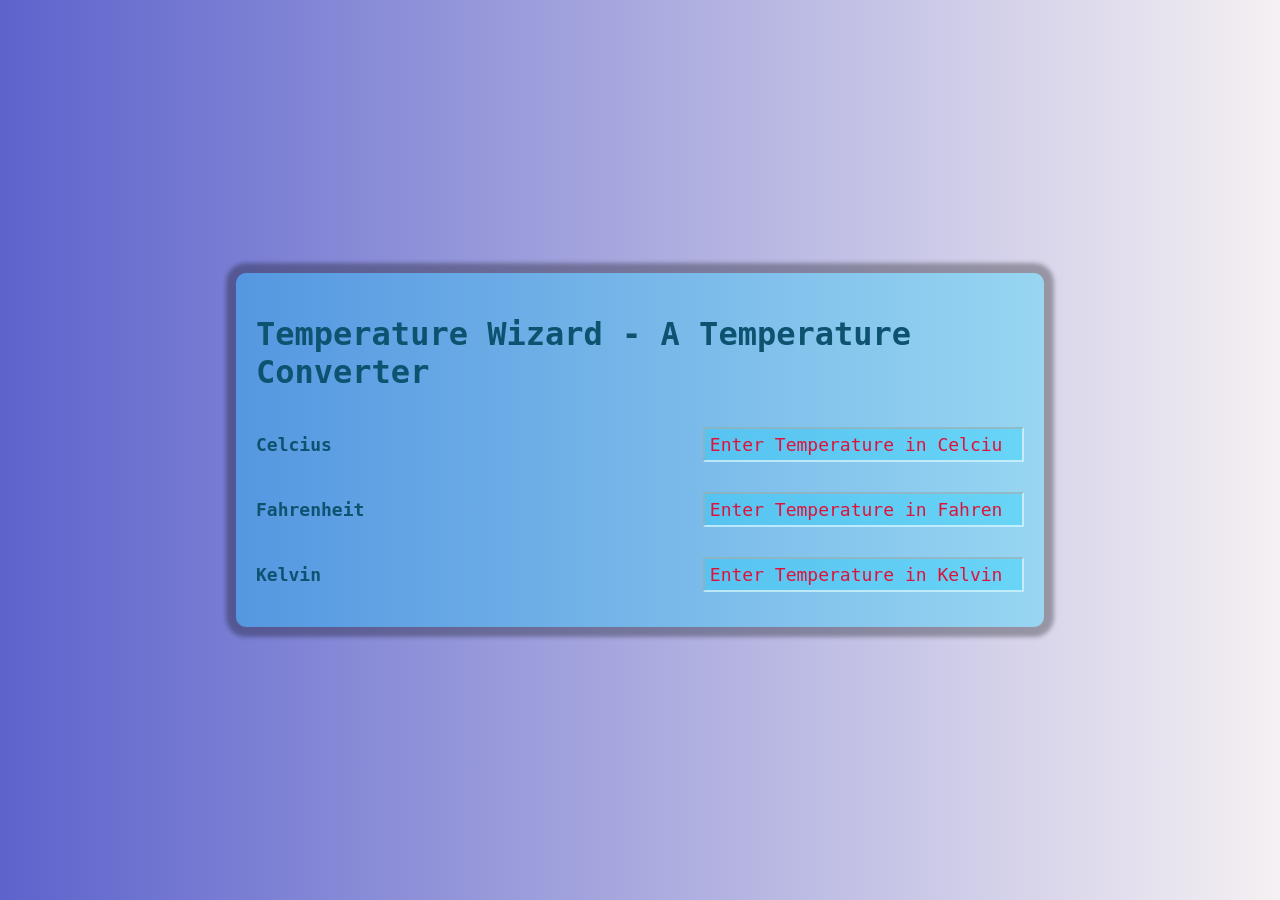
<file: temperature index.html.html>
<!DOCTYPE html>
<html lang="en">
<head>
    <meta charset="UTF-8">
    <meta name="viewport" content="width=device-width, initial-scale=1.0">
    <title>Temperature Wizard</title>
    <link rel="stylesheet" href="temperature style.css.css">
    <link rel="icon" type="image/x-icon" href="favicon.ico">
</head>
<body>
    <div class="container">
        <h1 class="heading">Temperature Wizard - A Temperature Converter </h1>
        <div class="temp-container">
            <label for="Celcius">Celcius</label>
            <input 
            onchange ="computeTemp(event)"
            type="number" 
            name="Celcius" 
            id="Celcius" 
            class="Celcius" 
            placeholder="Enter Temperature in Celcius"/>    
        </div>
        <div class="temp-container">
            <label for="fahre">Fahrenheit</label>
            <input 
            onchange="computeTemp(event)"
            type="number" 
            name="Fahrenheit" 
            id="Fahrenheit" 
            class="Fahrenheit" 
            placeholder="Enter Temperature in Fahrenheit"/>    
        </div>
        <div class="temp-container">
            <label for="Kelvin">Kelvin</label>
            <input 
            onchange="computeTemp(event)"
            type="number" 
            name="Kelvin" 
            id="Kelvin" 
            class="Kelvin" 
            placeholder="Enter Temperature in Kelvin"/>    
        </div>
    </div>
    
    
    <script src="./script.js"></script>
</body>
</html>
</file>
<file: temperature style.css.css>
body {
    margin: 0;
    display: flex;
    justify-content: center;
    align-items: center;
    min-height: 100vh;
    background: linear-gradient(90deg, rgba(93, 99, 204, 1) 0%, rgba(245, 240, 242, 1) 100%, rgba(0, 212, 255, 1) 100%);
    font-family: monospace, sans-serif;
    color: #0d5370;
}

.container {
    background: rgba(0, 212, 255, 0.3);
    padding: 20px;
    border-radius: 10px;
    box-shadow: 0 0 4px 10px rgba(0, 0, 0, 0.3);
    width: 85%;
    max-width: 800px;
    min-height: 300px;
    display: flex;
    flex-direction: column;
    align-items: center;
}

.heading {
    font-size: 32px;
}

.temp-container {
    width: 100%;
    padding: 15px;
    font-weight: bold;
    font-size: 18px;
    display: flex;
    flex-direction: row;
    align-items: center;
    justify-content: space-between;
}

input {
    width: 60%;
    font-family: monospace;
    padding: 5px;
    outline: none;
    background: rgba(0, 212, 255, 0.3);
    border-color: rgba(255, 255, 255, 0.6);
    color: darkblue;
    font-size: 18px;
}

input::placeholder {
    color: crimson;
}

/* Responsive CSS */
@media (min-width: 600px) {
    .container {
        width: 70%;
    }

    input {
        width: 50%;
    }
}

@media (min-width: 900px) {
    .container {
        width: 60%;
    }

    input {
        width: 40%;
    }
}
</file>
